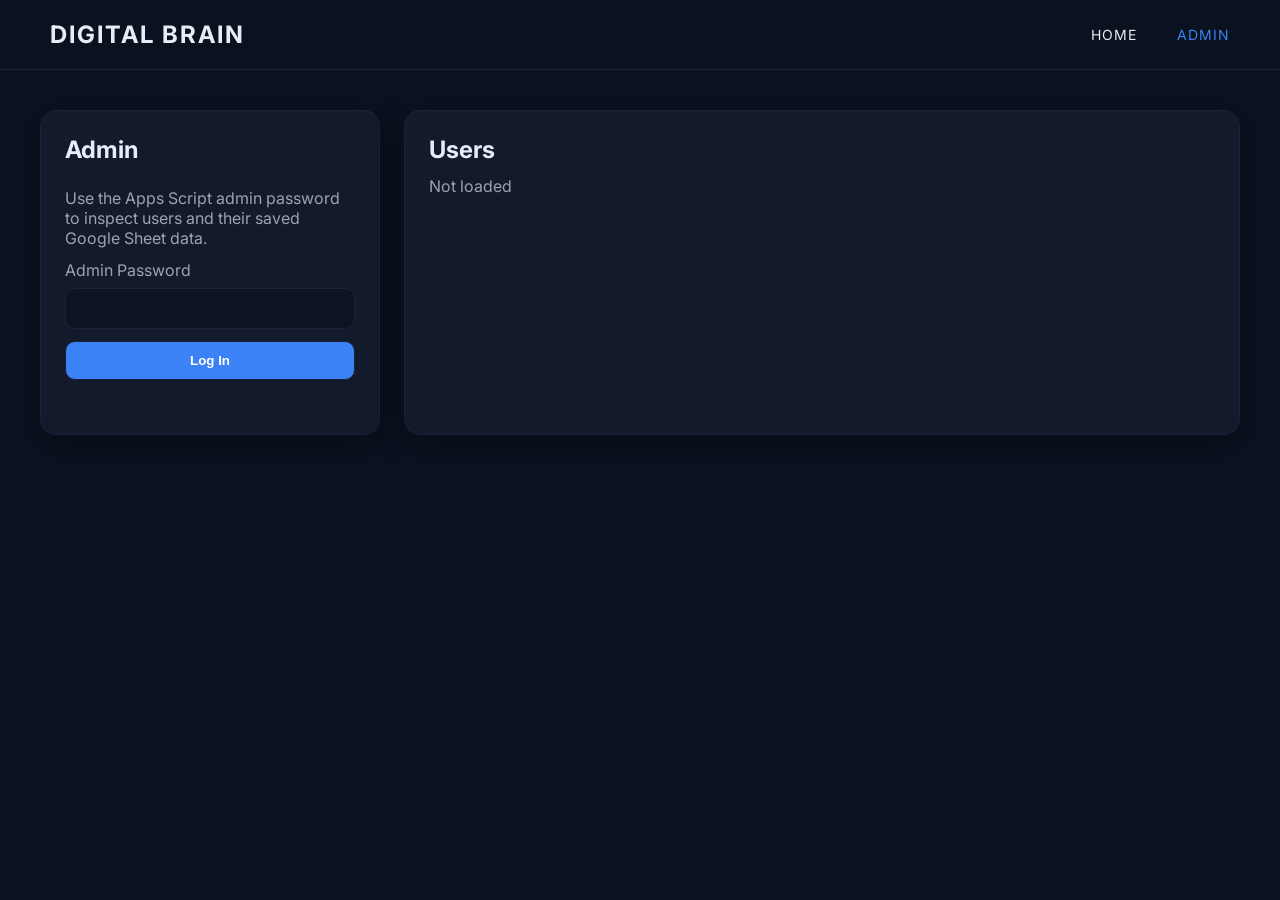
<file: admin.html>
<!DOCTYPE html>
<html lang="en">
<head>
    <meta charset="UTF-8">
    <link rel="icon" href="/favicon.png?v=20260308" type="image/png">
    <link rel="shortcut icon" href="/favicon.png?v=20260308" type="image/png">
    <link rel="apple-touch-icon" href="/favicon.png?v=20260308">
    <meta name="viewport" content="width=device-width, initial-scale=1.0">
    <title>Digital Brain Admin</title>
    <link rel="preconnect" href="https://fonts.googleapis.com">
    <link rel="preconnect" href="https://fonts.gstatic.com" crossorigin>
    <link href="https://fonts.googleapis.com/css2?family=Inter:wght@300;400;500;600;700&display=swap" rel="stylesheet">
    <link rel="stylesheet" href="styles.css">
    <style>
        body { min-height: 100vh; padding: 110px 24px 40px; }
        main { max-width: 1200px; margin: 0 auto; }
        .admin-grid { display: grid; grid-template-columns: 340px 1fr; gap: 24px; }
        .card {
            background: #121A2B;
            border: 1px solid #1A2438;
            border-radius: 16px;
            padding: 24px;
            box-shadow: 0 8px 32px rgba(0,0,0,.35);
        }
        .card h1, .card h2, .card h3 { color: #E6EDF7; margin-bottom: 12px; }
        .muted { color: rgba(230,237,247,.65); }
        .stack { display: grid; gap: 12px; }
        .field { display: grid; gap: 8px; }
        .field input {
            width: 100%;
            padding: 12px 14px;
            border-radius: 10px;
            border: 1px solid #1A2438;
            background: rgba(11,18,32,.85);
            color: #E6EDF7;
        }
        .btn {
            display: inline-flex;
            align-items: center;
            justify-content: center;
            padding: 11px 14px;
            border-radius: 10px;
            border: 1px solid #1A2438;
            background: #3B82F6;
            color: white;
            cursor: pointer;
            font-weight: 600;
        }
        .btn.secondary { background: rgba(59,130,246,.15); color: #E6EDF7; }
        .status { min-height: 18px; color: #93C5FD; }
        .user-list { display: grid; gap: 10px; }
        .user-item {
            display: grid;
            gap: 4px;
            padding: 14px;
            border-radius: 12px;
            border: 1px solid #1A2438;
            background: rgba(11,18,32,.6);
            cursor: pointer;
        }
        .user-item.active { border-color: #3B82F6; background: rgba(59,130,246,.12); }
        .detail-header { display: flex; justify-content: space-between; gap: 12px; align-items: center; margin-bottom: 14px; }
        .category-block { border-top: 1px solid #1A2438; padding-top: 16px; margin-top: 16px; }
        .category-block pre {
            white-space: pre-wrap;
            word-break: break-word;
            background: rgba(11,18,32,.7);
            color: #E6EDF7;
            padding: 14px;
            border-radius: 12px;
            overflow: auto;
        }
        .hidden { display: none !important; }
        @media (max-width: 900px) {
            .admin-grid { grid-template-columns: 1fr; }
        }
    </style>
</head>
<body>
    <nav>
        <a href="index.html" class="logo">DIGITAL BRAIN</a>
        <div class="nav-links">
            <a href="index.html">Home</a>
            <a href="admin.html" class="active">Admin</a>
        </div>
    </nav>
    <main>
        <div class="admin-grid">
            <section class="card">
                <div id="admin-login-panel" class="stack">
                    <h1>Admin</h1>
                    <p class="muted">Use the Apps Script admin password to inspect users and their saved Google Sheet data.</p>
                    <form id="admin-login-form" class="stack">
                        <label class="field">
                            <span class="muted">Admin Password</span>
                            <input type="password" id="admin-password" required>
                        </label>
                        <button class="btn" type="submit">Log In</button>
                    </form>
                    <p class="status" id="admin-status"></p>
                </div>
                <div id="admin-session-panel" class="stack hidden">
                    <h2>Admin Session</h2>
                    <p class="muted">You can inspect all users and their stored category payloads from here.</p>
                    <button class="btn secondary" id="refresh-users-btn" type="button">Refresh Users</button>
                    <button class="btn secondary" id="admin-logout-btn" type="button">Log Out</button>
                </div>
            </section>
            <section class="card">
                <div class="detail-header">
                    <div>
                        <h2>Users</h2>
                        <p class="muted" id="users-summary">Not loaded</p>
                    </div>
                </div>
                <div id="users-panel" class="user-list"></div>
                <div id="user-detail" class="hidden"></div>
            </section>
        </div>
    </main>
    <script src="config.js"></script>
    <script type="module" src="admin.js"></script>
</body>
</html>
</file>
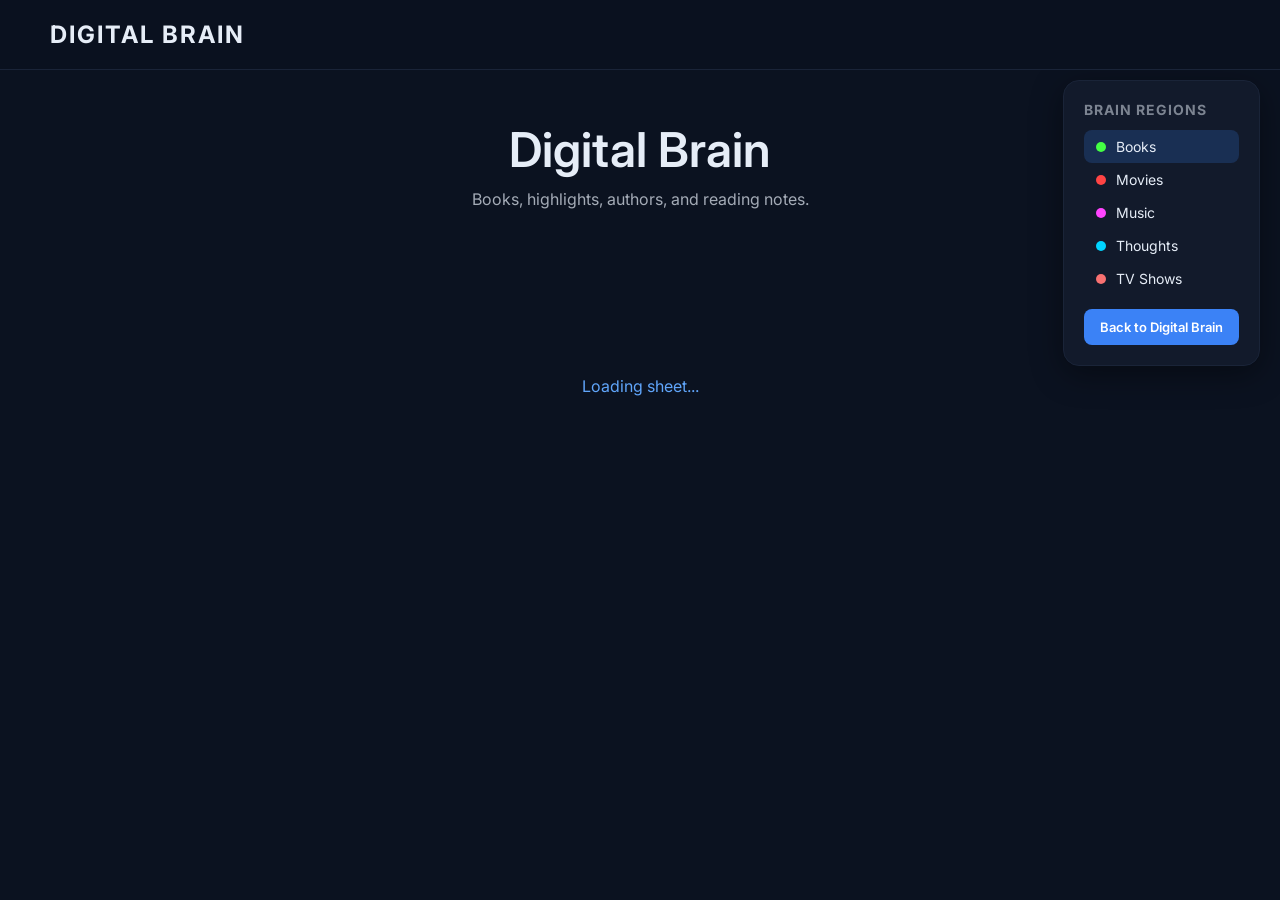
<file: books.html>
<!DOCTYPE html>
<html lang="en">
<head>
    <meta charset="UTF-8">
    <base href="/">
    <link rel="icon" href="/favicon.png?v=20260308" type="image/png">
    <link rel="shortcut icon" href="/favicon.png?v=20260308" type="image/png">
    <link rel="apple-touch-icon" href="/favicon.png?v=20260308">
    <meta name="viewport" content="width=device-width, initial-scale=1.0">
    <title>Digital Brain</title>
    <meta name="description" content="Digital Brain region page.">
    <link rel="preconnect" href="https://fonts.googleapis.com">
    <link rel="preconnect" href="https://fonts.gstatic.com" crossorigin>
    <link href="https://fonts.googleapis.com/css2?family=Inter:wght@300;400;500;600;700&display=swap" rel="stylesheet">
    <link rel="stylesheet" href="styles.css">
    <style>
        body { display: flex; flex-direction: column; }
        #boot-loading {
            position: fixed;
            inset: 0;
            display: flex;
            align-items: center;
            justify-content: center;
            background: #0B1220;
            color: #E6EDF7;
            z-index: 300;
            font-size: 14px;
            letter-spacing: 0.08em;
            text-transform: uppercase;
        }
        body[data-app-ready="true"] #boot-loading { display: none; }
        body[data-app-ready="false"] main,
        body[data-app-ready="false"] #brain-regions-nav {
            visibility: hidden;
        }
        main { flex: 1; padding: 120px 50px 80px; }
        .blog-section { max-width: 1400px; margin: 0 auto; }
        .page-header-row { display: flex; justify-content: space-between; align-items: flex-start; gap: 20px; margin-bottom: 18px; }
        .page-title { font-family: 'Inter', sans-serif; font-size: 48px; font-weight: 600; color: #E6EDF7; text-align: center; margin-bottom: 10px; }
        .page-subtitle { text-align: center; color: rgba(230, 237, 247, 0.7); }
        .page-title-wrap { flex: 1; }
        .item-count { text-align: right; font-size: 13px; color: rgba(230, 237, 247, 0.5); margin-bottom: 16px; }
        .page-status { min-height: 18px; margin-bottom: 14px; text-align: right; font-size: 12px; color: #93C5FD; }
        .session-toolbar, #editor-toolbar { display: flex; justify-content: flex-end; gap: 10px; margin-bottom: 18px; }
        .toolbar-btn, .table-action {
            background: rgba(18, 26, 43, 0.85); border: 1px solid #1A2438; color: #E6EDF7; padding: 10px 14px; border-radius: 10px; font-size: 13px;
        }
        .toolbar-btn, .table-action { cursor: pointer; transition: background 0.2s; }
        .toolbar-btn:hover, .table-action:hover { background: rgba(59, 130, 246, 0.2); }
        .toolbar-btn.primary { background: #3B82F6; border-color: #3B82F6; }
        .toolbar-btn[disabled], .table-action[disabled] { opacity: 0.65; cursor: wait; }
        .table-action.delete { color: #FCA5A5; }
        .loading, .error { text-align: center; padding: 60px; color: #60A5FA; }
        .table-container { overflow-x: auto; border: 1px solid #1A2438; border-radius: 12px; background: rgba(18, 26, 43, 0.5); }
        table { width: 100%; border-collapse: collapse; font-size: 14px; }
        thead { background: rgba(26, 36, 56, 0.8); position: sticky; top: 0; }
        th { padding: 16px 20px; text-align: left; font-weight: 600; font-size: 12px; text-transform: uppercase; letter-spacing: 1px; color: #60A5FA; border-bottom: 1px solid #1A2438; cursor: pointer; white-space: nowrap; }
        th.sorted { color: #3B82F6; background: rgba(59, 130, 246, 0.1); }
        th .sort-arrow { margin-left: 6px; opacity: 0.5; font-size: 10px; }
        td { padding: 14px 20px; border-bottom: 1px solid rgba(26, 36, 56, 0.5); color: rgba(230, 237, 247, 0.9); }
        tr:hover td { background: rgba(59, 130, 246, 0.05); }
        .title-cell { color: #E6EDF7; font-weight: 500; cursor: pointer; }
        .row-num-header, .row-num { color: rgba(230, 237, 247, 0.4); text-align: center; width: 50px; }
        .row-num-header { cursor: default; }
        .modal-overlay {
            position: fixed; inset: 0; background: rgba(11, 18, 32, 0.95); backdrop-filter: blur(10px); z-index: 200;
            display: none; justify-content: center; align-items: flex-start; padding: 40px 20px; overflow-y: auto;
        }
        .modal-overlay.active { display: flex; }
        .modal {
            background: #121A2B; border: 1px solid #1A2438; border-radius: 16px; max-width: 700px; width: 100%; padding: 40px; position: relative; margin: auto 0;
        }
        .modal-close {
            position: absolute; top: 20px; right: 20px; background: rgba(26, 36, 56, 0.8); border: 1px solid #1A2438; color: #E6EDF7;
            width: 36px; height: 36px; border-radius: 8px; cursor: pointer; font-size: 20px;
        }
        .modal-title { font-size: 28px; font-weight: 600; color: #E6EDF7; margin-bottom: 16px; padding-right: 40px; }
        .modal-meta { display: flex; flex-wrap: wrap; gap: 20px; margin-bottom: 24px; padding-bottom: 24px; border-bottom: 1px solid #1A2438; }
        .modal-meta-item { display: flex; flex-direction: column; gap: 4px; }
        .modal-meta-label { font-size: 11px; text-transform: uppercase; letter-spacing: 1px; color: rgba(230, 237, 247, 0.5); }
        .modal-meta-value { font-size: 16px; color: #E6EDF7; font-weight: 500; }
        .modal-review { font-size: 16px; line-height: 1.8; color: rgba(230, 237, 247, 0.9); white-space: pre-wrap; }
        #brain-regions-nav {
            position: fixed; top: 80px; right: 20px; background: #121A2B; backdrop-filter: blur(20px); padding: 20px; border-radius: 16px;
            color: #E6EDF7; border: 1px solid #1A2438; box-shadow: 0 8px 32px rgba(0, 0, 0, 0.4); z-index: 50;
        }
        #brain-regions-nav h3 { margin-bottom: 12px; font-size: 14px; text-transform: uppercase; letter-spacing: 1px; color: rgba(230, 237, 247, 0.5); }
        #brain-regions-nav ul { list-style: none; }
        #brain-regions-nav li a { padding: 8px 12px; border-radius: 8px; transition: background 0.2s; font-size: 14px; display: flex; align-items: center; gap: 10px; color: #E6EDF7; text-decoration: none; }
        #brain-regions-nav li a:hover, #brain-regions-nav li a.active { background: rgba(59, 130, 246, 0.2); }
        #brain-regions-nav .dot { width: 10px; height: 10px; border-radius: 50%; flex-shrink: 0; }
        #brain-regions-nav .back-to-brain {
            display: block; text-align: center; background: #3B82F6; color: white; padding: 10px 16px; border-radius: 8px; text-decoration: none; font-size: 13px; font-weight: 600; margin-top: 14px;
        }
        .edit-form label { display: block; color: #E6EDF7; margin-bottom: 12px; font-size: 13px; }
        .edit-form input, .auth-grid input {
            width: 100%; margin-top: 6px; padding: 10px 12px; border-radius: 8px; border: 1px solid #1A2438; background: rgba(11, 18, 32, 0.9); color: #E6EDF7;
        }
        .auth-grid { display: grid; grid-template-columns: 1fr 1fr; gap: 16px; }
        .auth-grid form { display: grid; gap: 10px; }
        #auth-message { min-height: 18px; color: #93C5FD; margin-top: 10px; }
        .support-note { margin-top: 12px; font-size: 11px; line-height: 1.5; color: rgba(230, 237, 247, 0.58); }
        @media (max-width: 768px) {
            main { padding: 100px 15px 60px; }
            .page-header-row, .session-toolbar, #editor-toolbar, .auth-grid { display: block; }
            .page-title { font-size: 24px; margin-bottom: 12px; }
            .page-subtitle { font-size: 14px; }
            #brain-regions-nav {
                display: block !important;
                visibility: visible !important;
                position: fixed;
                top: auto;
                right: 10px;
                left: 10px;
                bottom: calc(10px + env(safe-area-inset-bottom));
                padding: 14px;
                max-height: 190px;
                overflow-y: auto;
                z-index: 180;
            }
            #brain-regions-nav ul {
                display: grid;
                grid-template-columns: 1fr 1fr;
                gap: 6px;
            }
            #brain-regions-nav li a { font-size: 13px; padding: 8px 10px; }
            #brain-regions-nav .back-to-brain { margin-top: 10px; }
            main { padding-bottom: 270px; }
            .modal { padding: 24px; }
        }
    </style>
</head>
<body data-app-ready="false">
    <nav>
        <a href="/" class="logo">DIGITAL BRAIN</a>
    </nav>
    <div id="boot-loading">Loading brain...</div>
    <div id="brain-regions-nav">
        <h3>Brain Regions</h3>
        <ul id="region-links"></ul>
        <a href="/" class="back-to-brain" id="back-to-brain-link">Back to Digital Brain</a>
    </div>
    <main>
        <div class="blog-section">
            <div class="page-header-row">
                <div class="page-title-wrap">
                    <h1 class="page-title" id="page-title">Digital Brain</h1>
                    <p class="page-subtitle" id="page-subtitle"></p>
                </div>
            </div>
            <div class="session-toolbar">
                <button class="toolbar-btn" id="edit-toggle-btn" type="button">Edit Sheet</button>
            </div>
            <div id="editor-toolbar" style="display:none;">
                <button class="toolbar-btn primary" id="add-row-btn" type="button">Add Row</button>
            </div>
            <p class="page-status" id="page-status"></p>
            <p class="item-count" id="item-count"></p>
            <div id="content"><div class="loading"><p>Loading sheet...</p></div></div>
        </div>
    </main>

    <div class="modal-overlay" id="detail-modal-overlay">
        <div class="modal">
            <button class="modal-close" id="modal-close">&times;</button>
            <h2 class="modal-title" id="modal-title"></h2>
            <div class="modal-meta" id="modal-meta"></div>
            <div class="modal-review" id="modal-review"></div>
        </div>
    </div>
    <div class="modal-overlay" id="edit-row-modal-overlay">
        <div class="modal">
            <button class="modal-close" onclick="closeEditor()">&times;</button>
            <h2 class="modal-title">Edit Row</h2>
            <form class="edit-form" id="edit-row-form">
                <div id="edit-fields"></div>
                <button class="toolbar-btn primary" type="submit">Save Changes</button>
            </form>
        </div>
    </div>
    <div class="modal-overlay" id="auth-modal-overlay">
        <div class="modal">
            <button class="modal-close" id="auth-close">&times;</button>
            <h2 class="modal-title">Sign in to edit your brain</h2>
            <div class="auth-grid">
                <form id="signup-form">
                    <input type="text" id="signup-username" placeholder="Create username" required>
                    <input type="email" id="signup-email" placeholder="Email address" required>
                    <input type="password" id="signup-password" placeholder="Create password" required>
                    <button class="toolbar-btn primary" type="submit">Create Brain</button>
                </form>
                <form id="login-form">
                    <input type="text" id="login-identifier" placeholder="Username or email" required>
                    <input type="password" id="login-password" placeholder="Password" required>
                    <button class="toolbar-btn" type="submit">Sign In</button>
                </form>
            </div>
            <p id="auth-message"></p>
            <p class="support-note">Lost password, bug, or feature request? Email <a href="mailto:cobysbrain@gmail.com">cobysbrain@gmail.com</a>.</p>
        </div>
    </div>

    <script type="importmap">
    {
        "imports": {
            "three": "https://unpkg.com/three@0.160.0/build/three.module.js",
            "three/addons/": "https://unpkg.com/three@0.160.0/examples/jsm/"
        }
    }
    </script>
    <script src="config.js"></script>
    <script type="module" src="region-page.js"></script>
</body>
</html>
</file>
<file: styles.css>
/* ============================================
   styles.css - Common styles for cobypal.com
   ============================================ */

/* === Reset === */
* {
    margin: 0;
    padding: 0;
    box-sizing: border-box;
}

/* === Base === */
body {
    font-family: 'Inter', sans-serif;
    background-color: #0B1220;
    color: #E6EDF7;
    min-height: 100vh;
    overflow-x: hidden;
}

a {
    color: inherit;
    text-decoration: none;
}

/* === Navigation === */
nav {
    position: fixed;
    top: 0;
    left: 0;
    right: 0;
    z-index: 100;
    background: rgba(11, 18, 32, 0.95);
    backdrop-filter: blur(10px);
    padding: 20px 50px;
    display: flex;
    justify-content: space-between;
    align-items: center;
    border-bottom: 1px solid #1A2438;
}

.logo {
    font-family: 'Inter', sans-serif;
    font-size: 24px;
    font-weight: 700;
    color: #E6EDF7;
    letter-spacing: 2px;
}

.nav-links {
    display: flex;
    gap: 40px;
}

.nav-links a {
    font-size: 14px;
    font-weight: 400;
    letter-spacing: 1px;
    text-transform: uppercase;
    transition: color 0.3s;
}

.nav-links a:hover,
.nav-links a.active {
    color: #3B82F6;
}

/* === Loading Spinner === */
#loading {
    position: fixed;
    top: 50%;
    left: 50%;
    transform: translate(-50%, -50%);
    color: #3B82F6;
    font-size: 18px;
    text-align: center;
    z-index: 100;
}

#loading .spinner {
    width: 50px;
    height: 50px;
    border: 3px solid rgba(59, 130, 246, 0.1);
    border-top-color: #3B82F6;
    border-radius: 50%;
    animation: spin 1s linear infinite;
    margin: 0 auto 20px;
}

@keyframes spin {
    to { transform: rotate(360deg); }
}

/* === Footer === */
footer {
    padding: 20px 50px 40px;
    text-align: center;
    border-top: 1px solid #1A2438;
}

/* === Social Icons === */
.social-links-3d {
    display: flex;
    justify-content: center;
    gap: 30px;
    margin-bottom: 12px;
    flex-wrap: wrap;
}

.social-icon-container {
    width: 80px;
    height: 80px;
    cursor: pointer;
    transition: transform 0.3s;
}

.social-icon-container:hover {
    transform: scale(1.15);
}

.social-icon-container canvas {
    width: 100%;
    height: 100%;
}

/* === Copyright === */
.copyright {
    font-size: 12px;
    color: rgba(230, 237, 247, 0.5);
}

/* === Mobile Responsive === */
@media (max-width: 768px) {
    nav {
        padding: 15px 20px;
    }

    .logo {
        font-size: 20px;
    }

    .nav-links {
        gap: 20px;
        margin-left: 30px;
    }

    .nav-links a {
        font-size: 12px;
    }

    footer {
        padding: 20px;
    }

    .social-links-3d {
        gap: 15px;
        margin-left: -25px;
    }

    .social-icon-container {
        width: 55px;
        height: 55px;
    }

    .copyright {
        font-size: 10px;
    }
}
</file>
